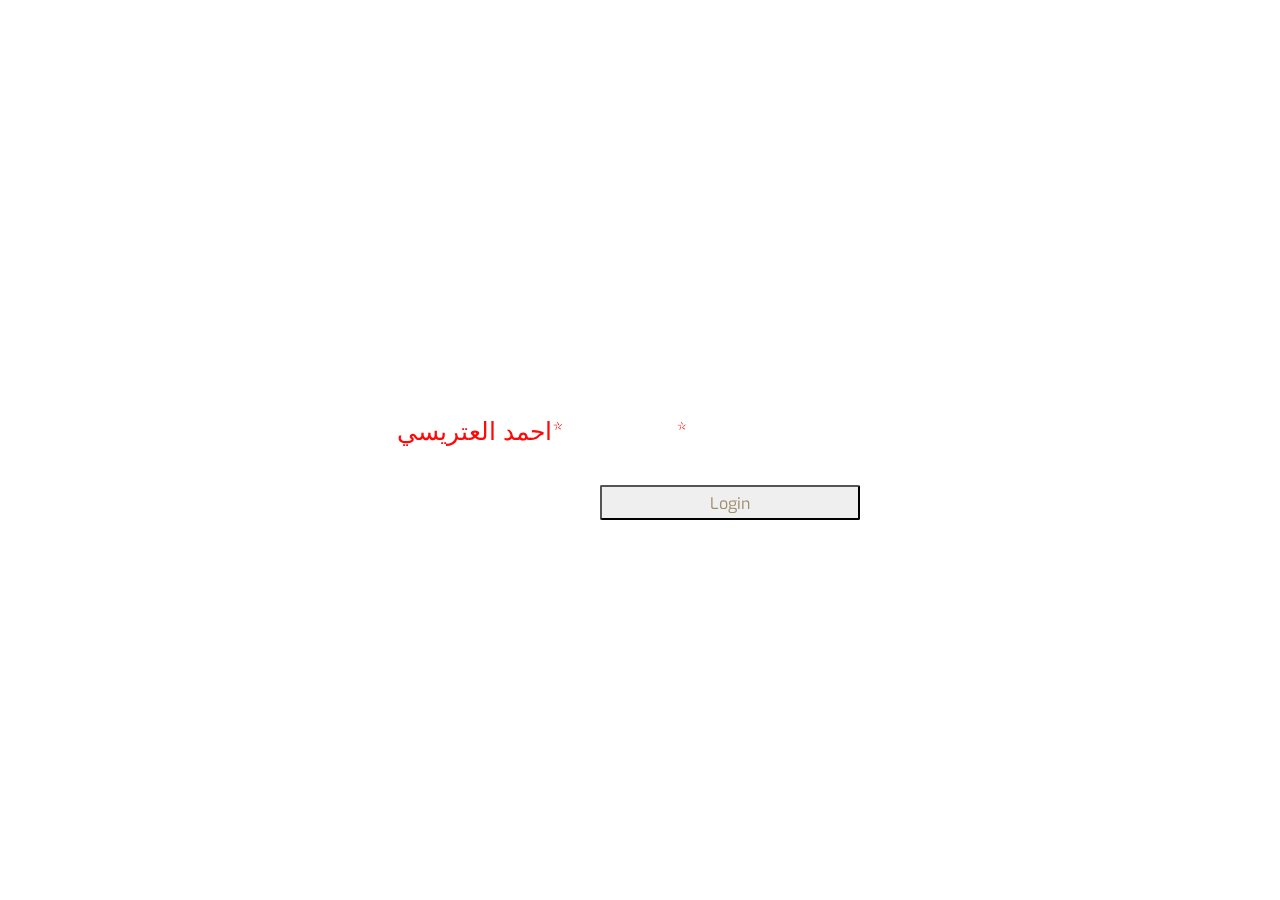
<file: XxAhmedxALtrySxX.html>
<!DOCTYPE html>
<html>

<head>

  <meta charset="UTF-8">

  <title>مرحب بكم في الموقع هذامع التشريف احمد العتريسي</title>
<link rel="shortcut icon" href="Ans.PNG">
    <style>
@import url(http://fonts.googleapis.com/css?family=Exo:100,200,400);
@import url(http://fonts.googleapis.com/css?family=Source+Sans+Pro:700,400,300);



.body{
    position: fixed; 
    overflow-y: scroll;
    width: 100%;
	top: -20px;
	left: -20px;
	right: -40px;
	bottom: -40px;
	width: auto;
	height: auto;
	background-image: url(https://www.majalisna.com/gallery/4022/4022_2_1311897189.jpg);
	background-size: cover;
	-webkit-filter: blur(0px);
	
}



.header{
	position: absolute;
	top: calc(50% - 35px);
	left: calc(50% - 255px);
	
}

.header div{
	float: left;
	color: #ffffff;
	font-family: 'Exo', sans-serif;
	font-size: 25px;
	font-weight: 200;
}

.header div span{
	color: #ff0000f7 !important;
}

.login{
	position: absolute;
	top: calc(50% - 75px);
	left: calc(50% - 50px);
	height: 150px;
	width: 350px;
	padding: 10px;
	
}

.login input[type=text]{
	width: 250px;
	height: 30px;
	background: transparent;
	border: 1px solid rgba(255,255,255,0.6);
	border-radius: 2px;
	color: #ffffff;
	font-family: 'Exo', sans-serif;
	font-size: 16px;
	font-weight: 400;
	padding: 4px;
}

.login input[type=password]{
	width: 250px;
	height: 30px;
	background: transparent;
	border: 1px solid rgba(255,255,255,0.6);
	border-radius: 2px;
	color: #ffffff;
	font-family: 'Exo', sans-serif;
	font-size: 16px;
	font-weight: 400;
	padding: 4px;
	margin-top: 10px;
}

.login input[type=button]{
	width: 260px;
	height: 35px;
	background: ##e50b33eb;
	border: 1px solid ##e50b33eb;
	cursor: pointer;
	border-radius: 2px;
	color: #a18d6c;
	font-family: 'Exo', sans-serif;
	font-size: 16px;
	font-weight: 400;
	padding: 6px;
	margin-top: 10px;
}

.login input[type=button]:hover{
	opacity: 0.8;
}

.login input[type=button]:active{
	opacity: 0.6;
}

.login input[type=text]:focus{
	outline: none;
	border: 1px solid rgba(255,255,255,0.9);
}

.login input[type=password]:focus{
	outline: none;
	border: 1px solid rgba(255,255,255,0.9);
}

.login input[type=button]:focus{
	outline: none;
}

::-webkit-input-placeholder{
   color: rgba(255,255,255,0.6);
}

::-moz-input-placeholder{
   color: rgba(255,255,255,0.6);
}
</style>

  

</head>

<body oncontextmenu="return false">





  <div class="body"></div>
		<div class="grad"></div>
		<div class="header">
			<div>*مرحب بكم<span>*احمد العتريسي*</span></div>
		</div>
		<br>
		<form name="login">
		<div class="login">
				<input type="text" placeholder="اسم المستخدم" name="userid"><br>
				<input type="password" placeholder="كلمه السر" name="pswrd"><br>
				<input type="button" onclick="check(this.form)"value="Login"/>
		</div>



</form>
<script language="javascript">
function check(form)
{
 
 if(form.userid.value == "AHMEDALTRYS" && form.pswrd.value == "07021995")
  {
    window.open('XAhmedxALtrySX.html')
  }
 
 else
 {
   alert("خطأ في اسم المستخدم أو كلمة مرور!")
  }
}

</script>

</body>
</html>
</file>
